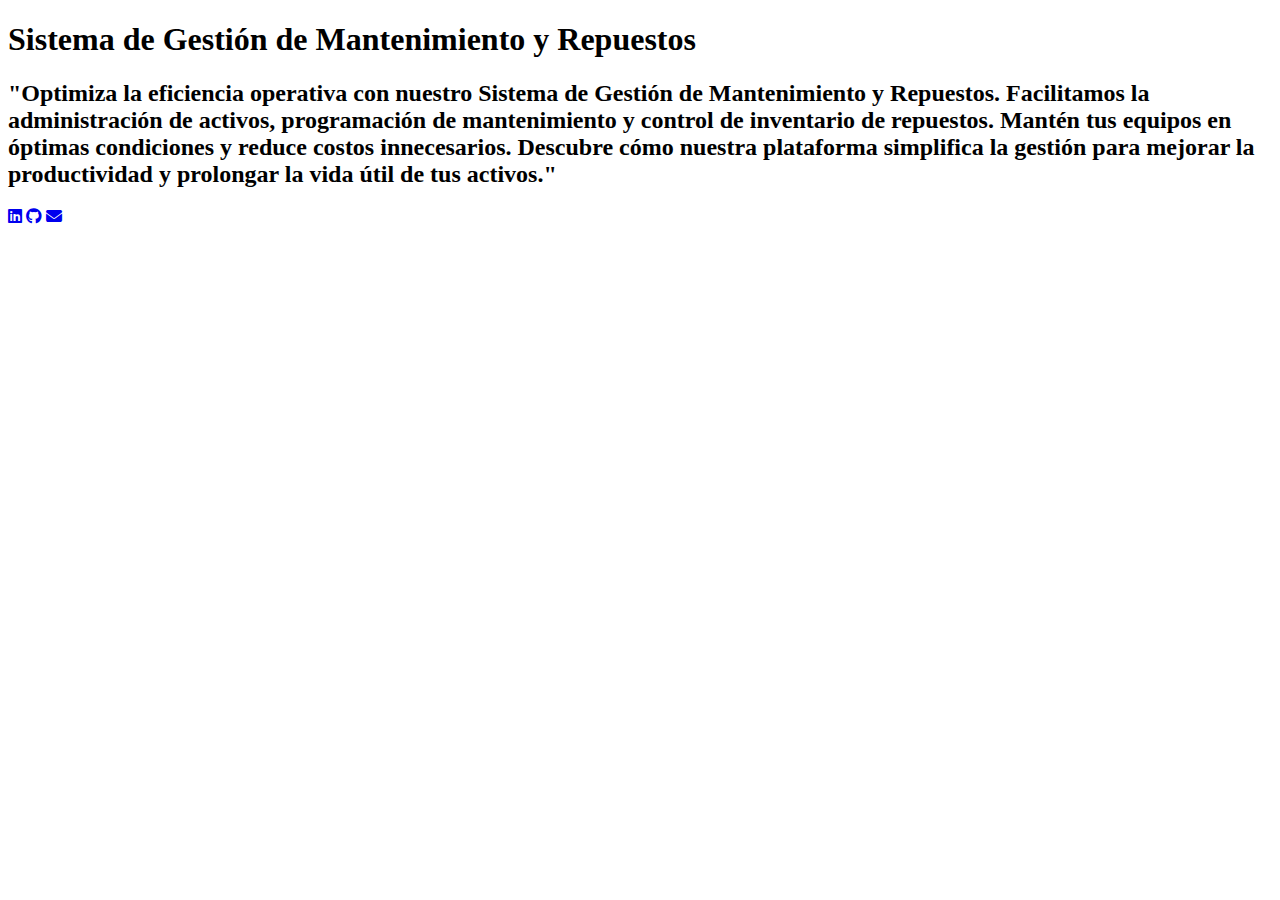
<file: templates/mantenimiento/index.html>
<!DOCTYPE html>
<html lang="en">
<head>
    <meta charset="UTF-8">
    <meta name="viewport" content="width=device-width, initial-scale=1.0">
    <link rel="stylesheet" href="https://cdnjs.cloudflare.com/ajax/libs/font-awesome/6.4.0/css/all.min.css">
    <title>Sistema de Gestión de Mantenimiento y Repuestos</title>
</head>
    <h1>Sistema de Gestión de Mantenimiento y Repuestos</h1>
    <h2>"Optimiza la eficiencia operativa con nuestro Sistema de Gestión de Mantenimiento y Repuestos. Facilitamos la administración de activos, programación de mantenimiento y control de inventario de repuestos. Mantén tus equipos en óptimas condiciones y reduce costos innecesarios. Descubre cómo nuestra plataforma simplifica la gestión para mejorar la productividad y prolongar la vida útil de tus activos."</h2>
<body>
    <style>
        a:link {
            text-decoration: none;
            }

    </style>
    <a href="https://www.linkedin.com/in/nestor-marlier/" rel="noopener noreferrer">
        <i class="fab fa-linkedin"></i>
    </a>
    <a href="https://github.com/nestormarlier" target="_blank" rel="noopener noreferrer">
        <i class="fab fa-github"></i>
    </a>
    <a href="mailto:nestor.mar@gmail.com">
        <i class="fas fa-envelope"></i>
    </a>
    <script src="https://cdn.jsdelivr.net/npm/bootstrap@5.3.2/dist/js/bootstrap.bundle.min.js" integrity="sha384-C6RzsynM9kWDrMNeT87bh95OGNyZPhcTNXj1NW7RuBCsyN/o0jlpcV8Qyq46cDfL" crossorigin="anonymous"></script>
</body>
</html>
</file>
